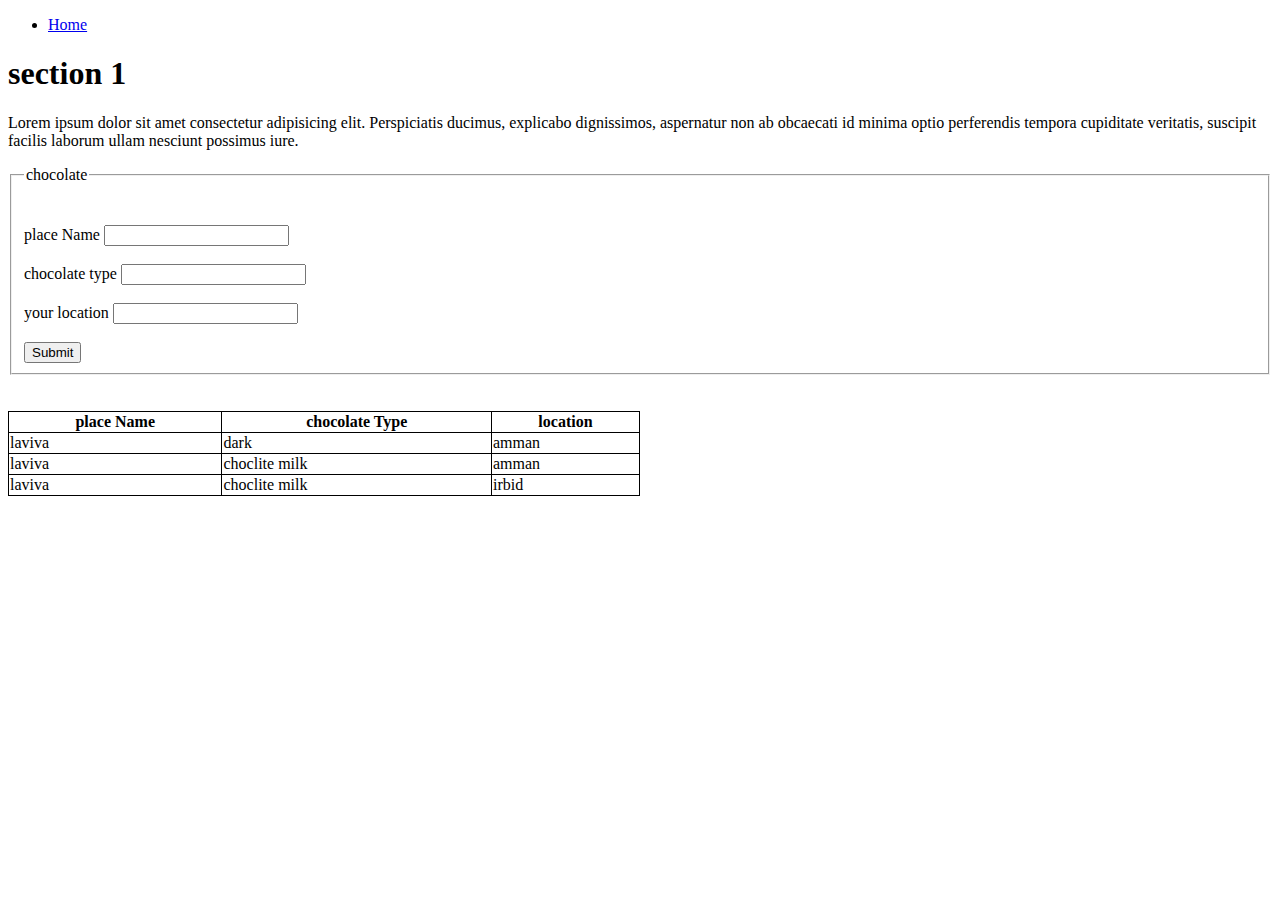
<file: index.html>
<!DOCTYPE html>
<html lang="en">
<head>
    <meta charset="UTF-8">
    <meta http-equiv="X-UA-Compatible" content="IE=edge">
    <meta name="viewport" content="width=device-width, initial-scale=1.0">
    <link rel="stylesheet" href="style.css">
    <title>exam</title>
</head>
<body>
    <header>
        <ul><li> <a href="index.html">Home</a></li></ul>
    </header>
    <main>
        <h1>section 1</h1>
        <p>Lorem ipsum dolor sit amet consectetur adipisicing elit. Perspiciatis ducimus, explicabo dignissimos, aspernatur non ab obcaecati id minima optio perferendis tempora cupiditate veritatis, suscipit facilis laborum ullam nesciunt possimus iure.</p>
        <!-- add container -->
       
        <!-- <table>
            <tr>
                
              <th>name</th>
              <th>age</th>
              <th>grade</th>
            </tr>
            <tr>
              <td>shihab</td>
              <td>35</td>
              <td>95</td>
            </tr>
            <tr>
              <td>emad</td>
              <td>25</td>
              <td>96</td>
            </tr>
            <tr>
              <td>ahmad</td>
              <td>30</td>
              <td>96</td>
            </tr>
        </table> -->

        <form action="" id="myForm">
            <fieldset>
                <!--  legend is for the name on the top of the form-->
             <legend> chocolate </legend>
             <br></br>
             <!--name  -->
             <label for="name"> place Name</label>
             <input type="text" name="name" id="name" required/>
             <!-- type  -->
             <br></br>
             <label for="chocolateType">chocolate type</label>
             <input type="text" name="chocolateType" id="chocolateType"required/>
            <!-- location -->
            <br></br>
            <label for="locatin">your location</label>
            <input type="text" name="locatin" id="locatin" required />
            <br></br>
            <input type="submit">



            </fieldset>
        </form>
        <br></br>
        <div id="container"></div>
    </main>
    <footer>
        <!-- add userName -->
        <!-- <div id="userName"></div> -->
    </footer>
    <script src="app.js"></script>
</body>
</html>
</file>
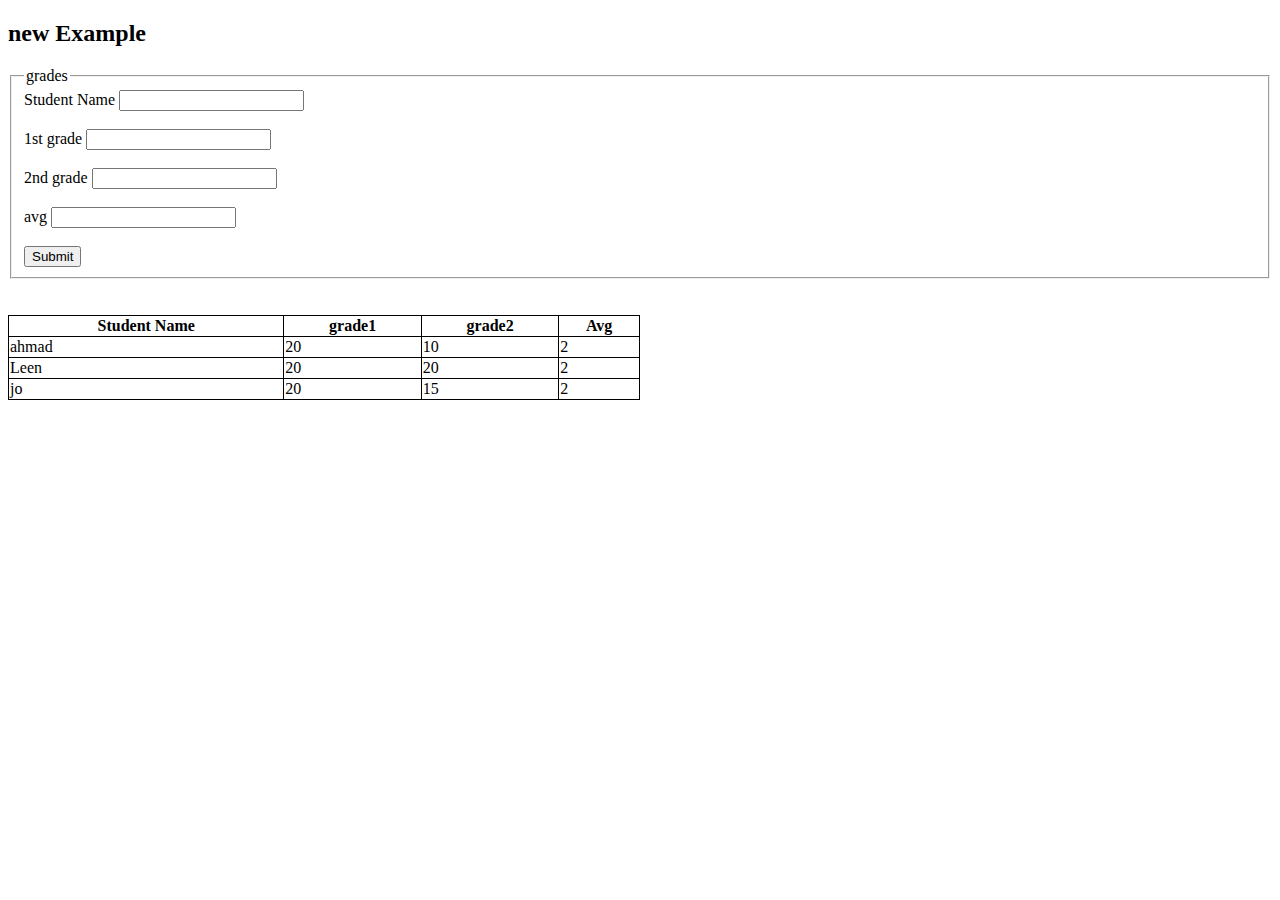
<file: example.html>
<!DOCTYPE html>
<html lang="en">
<head>
    <meta charset="UTF-8">
    <meta http-equiv="X-UA-Compatible" content="IE=edge">
    <meta name="viewport" content="width=device-width, initial-scale=1.0">
    <link rel="stylesheet" href="style.css">

    <title>Document</title>
</head>
<body>
    <header>
        <h2>new Example</h2>
    </header>
    <main>
        <form action ="" id="myForm">
            <fieldset>
            <legend>grades</legend>
            <label for="name">Student Name</label>
            <input type="text" name="name" id="name" required/>
         <br></br>
         <label for="grade1"> 1st grade</label>
         <input type="number" name="grade1" id="grade1" required/>
         <br></br>
         <label for="grade2">2nd grade</label>
         <input type="number" name="grade2" id="grade2" required/>
         <br></br>
         <label for="avg">avg</label>
         <input type="number" name="avg" id="avg"required/>
         <br></br>
         <input type="submit">

            </fieldset>


        </form>
        <br></br>
        <div id="container"></div>

    </main>
    <footer></footer>
    <script src="app2.js"></script>
</body>
</html>
</file>
<file: style.css>
/* table td {
    border: 1px solid black;
   padding: 5px 5px 5px 5px;
   }
   
   table th {
    border: 1px solid black;
   padding: 5px 5px 5px 5px;
   }  */

   table, th, td {
    border: 1px solid black;
  }
  table {
    width: 50%;
    border-collapse: collapse;
  }
</file>
